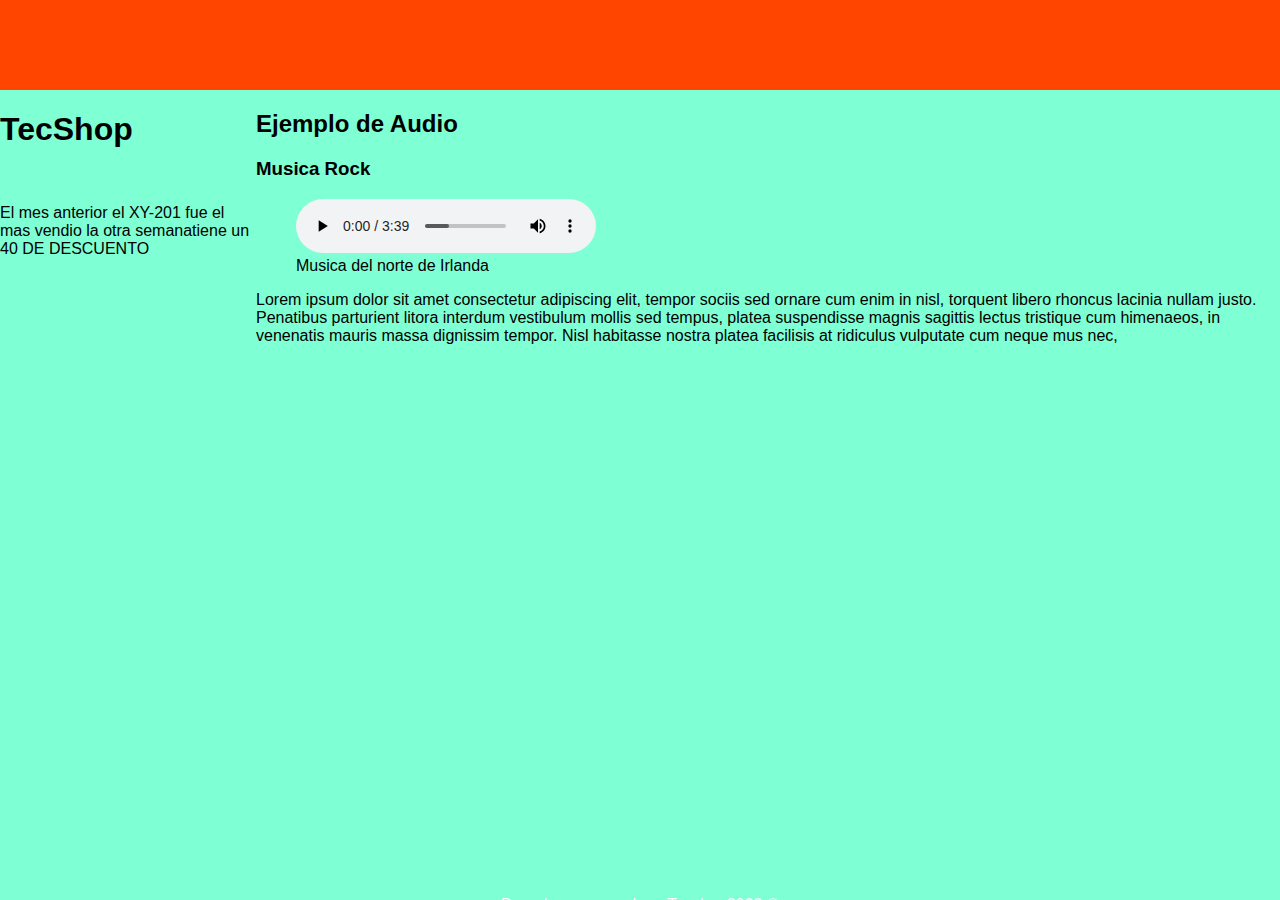
<file: src/main/resources/static/audio.html>
<!DOCTYPE html>
<!--
Click nbfs://nbhost/SystemFileSystem/Templates/Licenses/license-default.txt to change this license
Click nbfs://nbhost/SystemFileSystem/Templates/Other/html.html to edit this template
-->
<html>
    <head>
        <title>TechShop</title>
        <meta charset="UTF-8">
        <link href="css/Estilos.css" rel="stylesheet" type="text/css"/>
    </head>
    <body>
       <header>
            <a href="index.html"><h1>TecShop</h1></a>
        
        <a href="ejemplo8.html">&triangleleft;</a>
        <a href="ejemplo2.html">&triangleright;</a>
        <a href="audio.html">Audios</a>
        <a href="video.html">Videos</a>
        <a href="iframe.html">iFrame</a>
        <a href="formulario.html">Formulario</a>
        
        
        </<nav> 
         </header>
         <aside>
             
             <h1 id="titulo"> TecShop </h1>
        <br/>
        <P>El mes anterior  el XY-201 fue el mas vendio la otra semanatiene un 40 DE DESCUENTO 
         </aside>    
        <section>
            <h2>Ejemplo de Audio</h2>
            <article class="producto">
                
               <h3>Musica Rock</h3>
               <figure>
                   <audio controls>
                       <source src="audios/musica.mp3" type="audio/mpeg">
                       Your browser does not support the <code>audio</code> tag.
                   </audio>
                   <figcaption>Musica del norte de Irlanda</figcaption>
               
               </figure>
            
            
            <p>Lorem ipsum dolor sit amet consectetur adipiscing elit, tempor sociis sed ornare cum enim in nisl, torquent libero rhoncus lacinia nullam justo. 
        Penatibus parturient litora interdum vestibulum mollis sed tempus, platea suspendisse magnis sagittis lectus tristique cum himenaeos, 
        in venenatis mauris massa dignissim tempor. Nisl habitasse nostra platea facilisis at ridiculus vulputate cum neque mus nec,</p> 
            </article>
            
          
        </section>
        <footer> 
            <p>Derechos reservados - Tecshop2023 &COPY;
        </footer>
    </body>
</html>
</file>
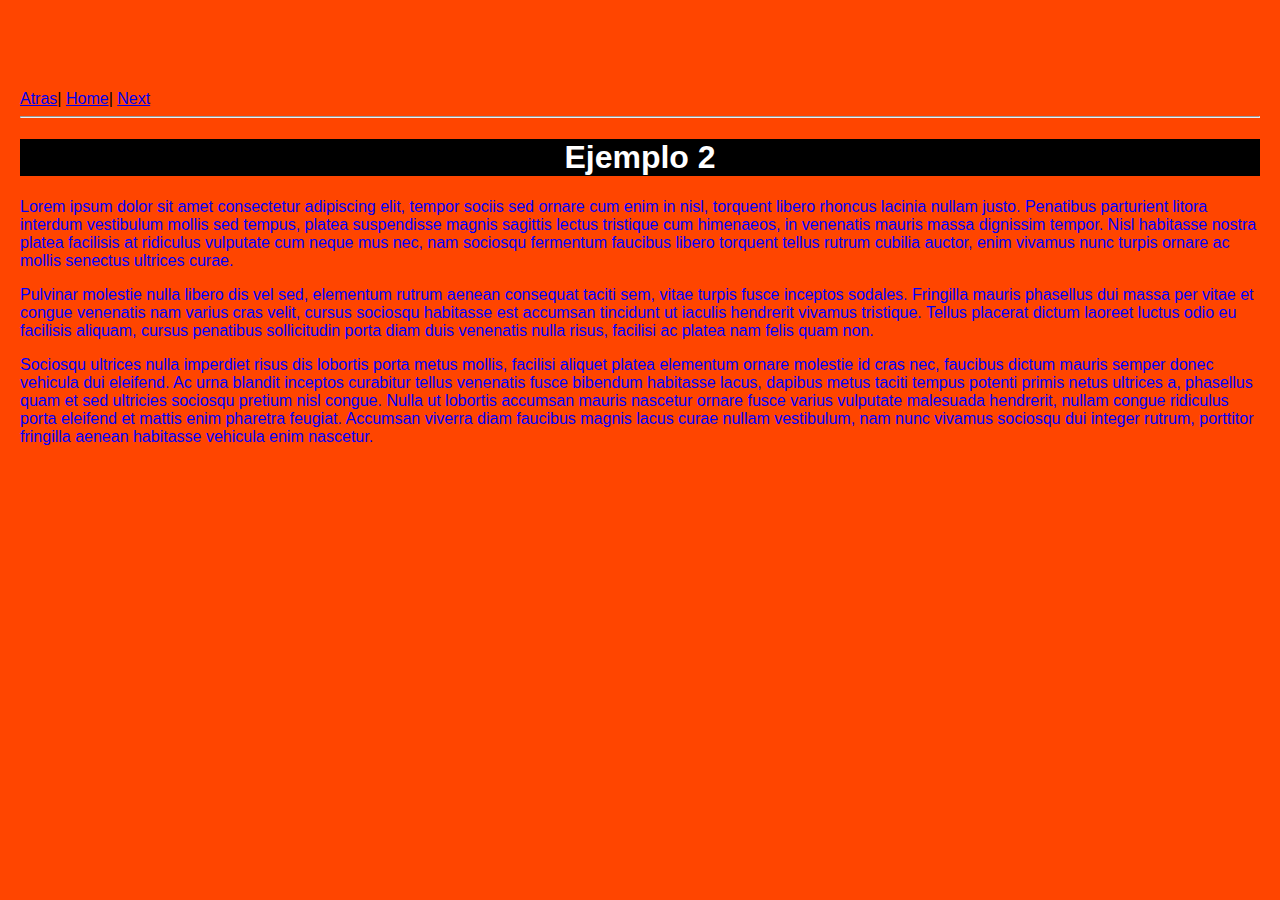
<file: src/main/resources/static/ejemplo2.html>
<!DOCTYPE html>

<html>
    <head>
        <title>TechShop</title>
        <meta charset="UTF-8">
        <link href="css/Estilos.css" rel="stylesheet" type="text/css"/>
        <meta name="viewport" content="width=device-width, initial-scale=1.0">
    </head>
    <body>
         <a href="index.html">Atras</a>|
        <a href="index.html">Home</a>|
        <a href="ejemplo3.html">Next</a><hr>
        <div>
            <h1 style="text-align: center; background-color: black; color: white">
                Ejemplo 2</h1>
        </div>
        <div style="color: blue">
            <p>Lorem ipsum dolor sit amet consectetur adipiscing elit, tempor sociis sed ornare cum enim in nisl, torquent libero rhoncus lacinia nullam justo. 
            Penatibus parturient litora interdum vestibulum mollis sed tempus, platea suspendisse magnis sagittis lectus tristique cum himenaeos, 
            in venenatis mauris massa dignissim tempor. Nisl habitasse nostra platea facilisis at ridiculus vulputate cum neque mus nec, 
            nam sociosqu fermentum faucibus libero torquent tellus rutrum cubilia auctor, enim vivamus nunc turpis ornare ac mollis senectus ultrices curae.</p>
       
            <p>Pulvinar molestie nulla libero dis vel sed, elementum rutrum aenean consequat taciti sem, vitae turpis fusce inceptos sodales. Fringilla mauris phasellus 
            dui massa per vitae et congue venenatis nam varius cras velit, cursus sociosqu habitasse est accumsan tincidunt ut iaculis hendrerit vivamus tristique.
            Tellus placerat dictum laoreet luctus odio eu facilisis aliquam, cursus penatibus sollicitudin porta diam duis venenatis nulla risus,
            facilisi ac platea nam felis quam non.</p>
        
            <p>Sociosqu ultrices nulla imperdiet risus dis lobortis porta metus mollis, facilisi aliquet platea elementum ornare molestie id cras nec, faucibus dictum 
            mauris semper donec vehicula dui eleifend. Ac urna blandit inceptos curabitur tellus venenatis fusce bibendum habitasse lacus, dapibus metus taciti 
            tempus potenti primis netus ultrices a, phasellus quam et sed ultricies sociosqu pretium nisl congue.
            Nulla ut lobortis accumsan mauris nascetur ornare fusce varius vulputate malesuada hendrerit, nullam congue ridiculus porta eleifend et 
            mattis enim pharetra feugiat. Accumsan viverra diam faucibus magnis lacus curae nullam vestibulum, nam nunc vivamus sociosqu dui integer rutrum,
            porttitor fringilla aenean habitasse vehicula enim nascetur.</p>
        </div>
    </body>
</html>
</file>
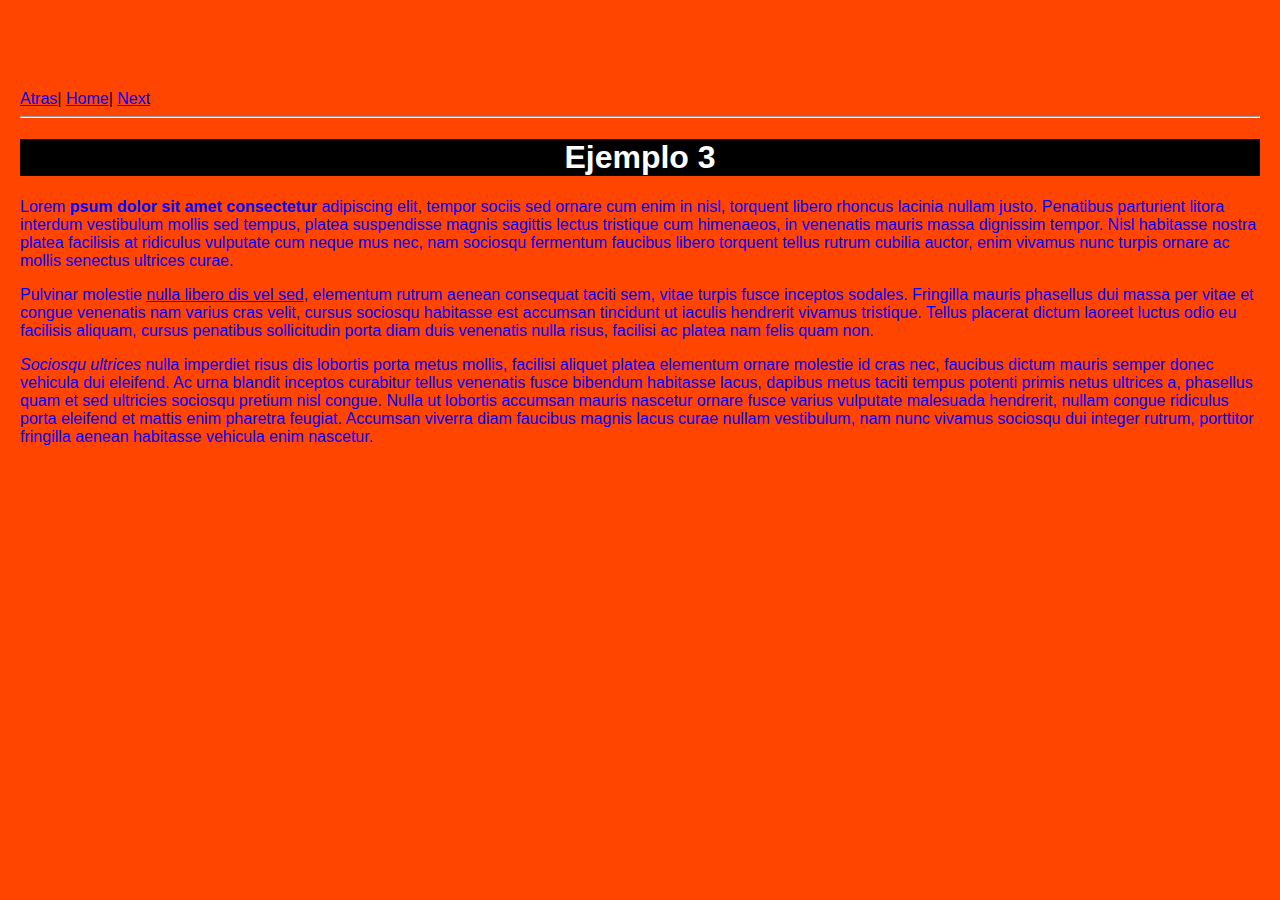
<file: src/main/resources/static/ejemplo3.html>
<!DOCTYPE html>

<html>
    <head>
        <title>TechShop</title>
        <meta charset="UTF-8">
        <link href="css/Estilos.css" rel="stylesheet" type="text/css"/>
        <meta name="viewport" content="width=device-width, initial-scale=1.0">
    </head>
    <body>
         <a href="ejemplo2.html">Atras</a>|
        <a href="index.html">Home</a>|
        <a href="ejemplo4.html">Next</a><hr>
        <div>
            <h1 style="text-align: center; background-color: black; color: white">
                Ejemplo 3</h1>
        </div>
        <div style="color: blue">
            <p>Lorem  <strong>psum dolor sit amet consectetur</strong> adipiscing elit, tempor sociis sed ornare cum enim in nisl, torquent libero rhoncus lacinia nullam justo. 
            Penatibus parturient litora interdum vestibulum mollis sed tempus, platea suspendisse magnis sagittis lectus tristique cum himenaeos, 
            in venenatis mauris massa dignissim tempor. Nisl habitasse nostra platea facilisis at ridiculus vulputate cum neque mus nec, 
            nam sociosqu fermentum faucibus libero torquent tellus rutrum cubilia auctor, enim vivamus nunc turpis ornare ac mollis senectus ultrices curae.</p>
       
            <p>Pulvinar molestie <u>nulla libero dis vel sed</u>, elementum rutrum aenean consequat taciti sem, vitae turpis fusce inceptos sodales. Fringilla mauris phasellus 
            dui massa per vitae et congue venenatis nam varius cras velit, cursus sociosqu habitasse est accumsan tincidunt ut iaculis hendrerit vivamus tristique.
            Tellus placerat dictum laoreet luctus odio eu facilisis aliquam, cursus penatibus sollicitudin porta diam duis venenatis nulla risus,
            facilisi ac platea nam felis quam non.</p>
        
            <p><i>Sociosqu ultrices </i>nulla imperdiet risus dis lobortis porta metus mollis, facilisi aliquet platea elementum ornare molestie id cras nec, faucibus dictum 
            mauris semper donec vehicula dui eleifend. Ac urna blandit inceptos curabitur tellus venenatis fusce bibendum habitasse lacus, dapibus metus taciti 
            tempus potenti primis netus ultrices a, phasellus quam et sed ultricies sociosqu pretium nisl congue.
            Nulla ut lobortis accumsan mauris nascetur ornare fusce varius vulputate malesuada hendrerit, nullam congue ridiculus porta eleifend et 
            mattis enim pharetra feugiat. Accumsan viverra diam faucibus magnis lacus curae nullam vestibulum, nam nunc vivamus sociosqu dui integer rutrum,
            porttitor fringilla aenean habitasse vehicula enim nascetur.</p>
        </div>
    </body>
</html>
</file>
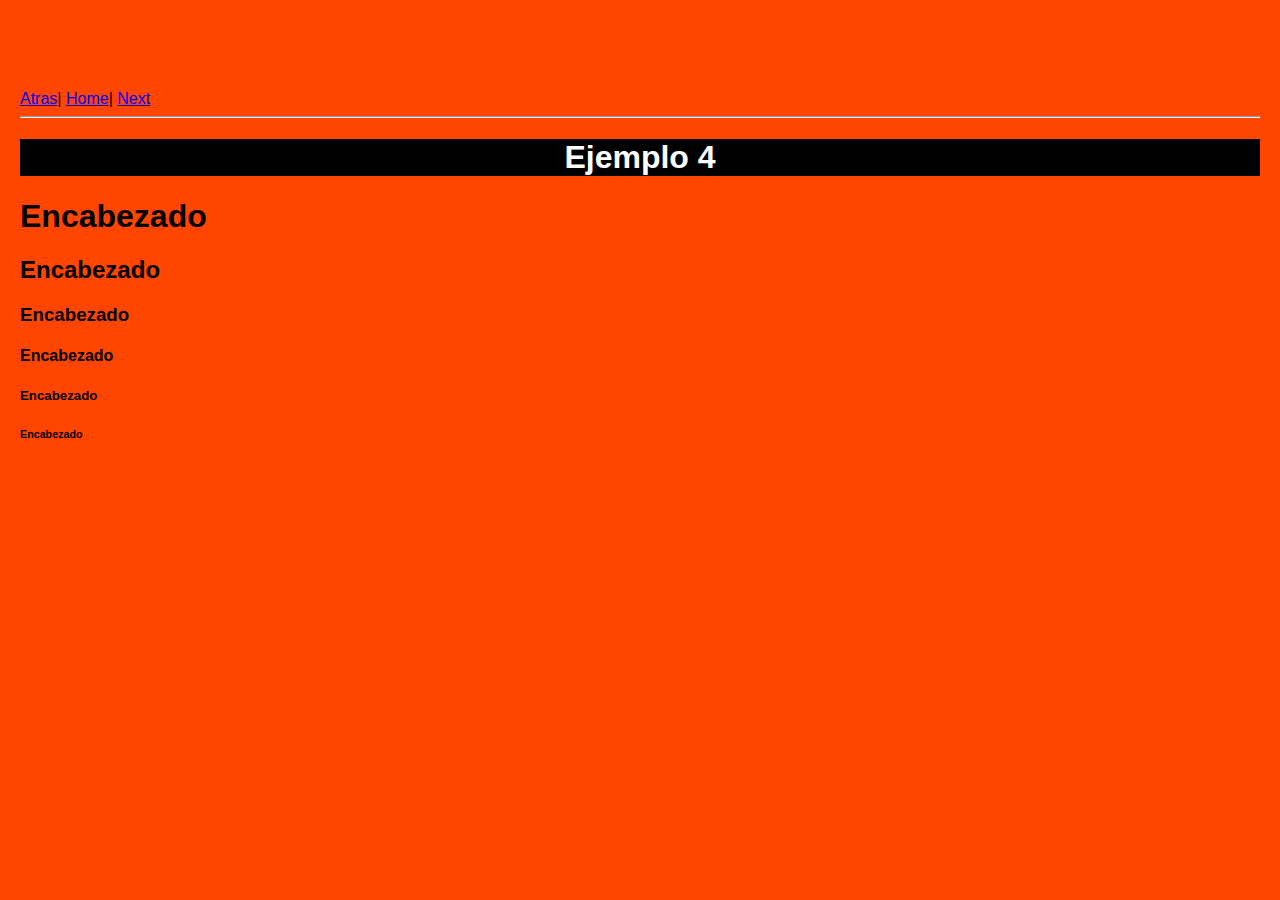
<file: src/main/resources/static/ejemplo4.html>
<!DOCTYPE html>

<html>
    <head>
        <title>TechShop</title>
        <meta charset="UTF-8">
        <link href="css/Estilos.css" rel="stylesheet" type="text/css"/>
        <meta name="viewport" content="width=device-width, initial-scale=1.0">
    </head>
    <body>
         <a href="ejemplo3.html">Atras</a>|
        <a href="index.html">Home</a>|
        <a href="ejemplo5.html">Next</a><hr>
        <div>
            <h1 style="text-align: center; background-color: black; color: white">
                Ejemplo 4</h1>
        </div>
        <h1>Encabezado</h1>
        <h2>Encabezado</h2>
        <h3>Encabezado</h3>
        <h4>Encabezado</h4>
        <h5>Encabezado</h5>
        <h6>Encabezado</h6>
    </body>
</html>
</file>
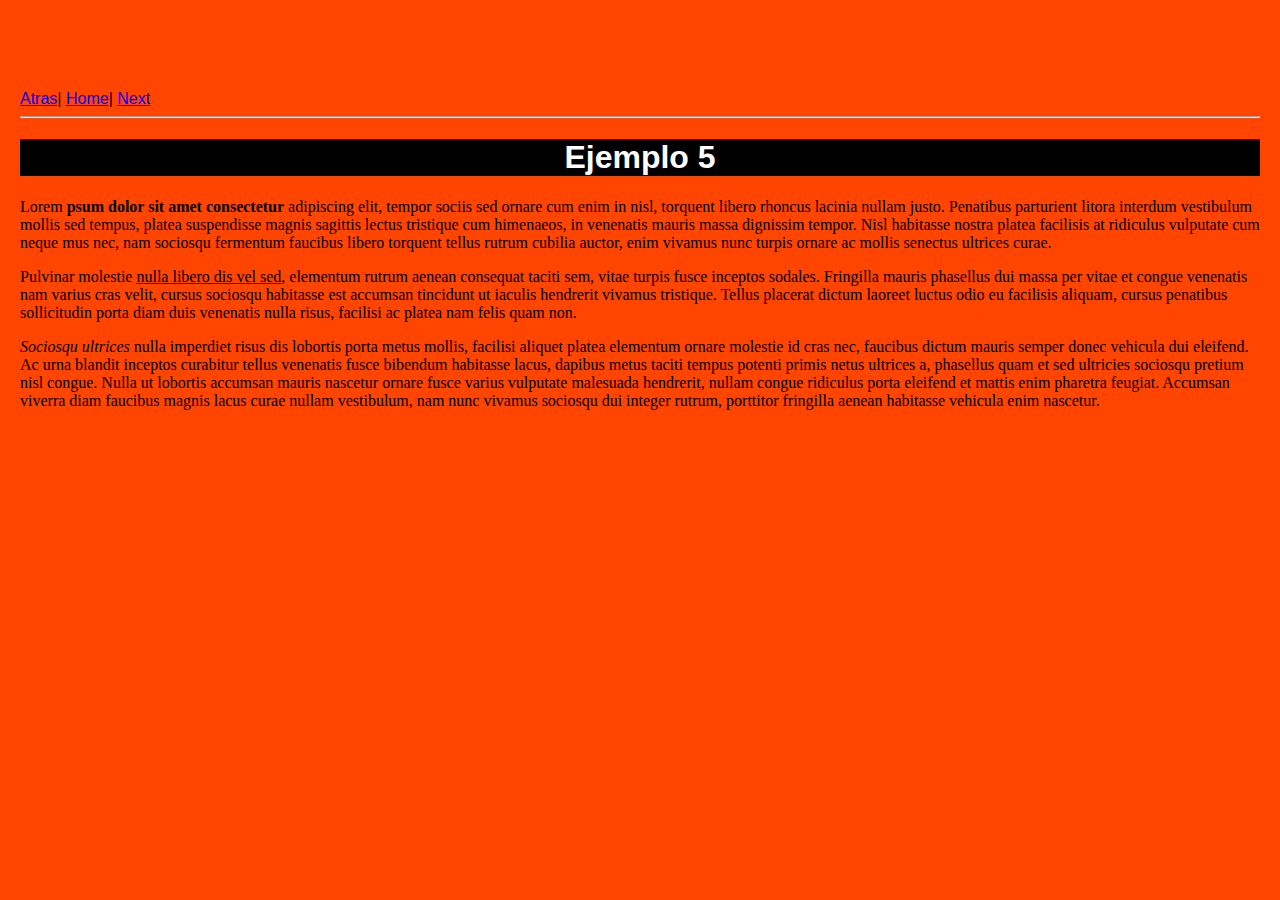
<file: src/main/resources/static/ejemplo5.html>
<!DOCTYPE html>

<html>
    <head>
        <title>TechShop</title>
        <meta charset="UTF-8">
        <link href="css/Estilos.css" rel="stylesheet" type="text/css"/>
        <meta name="viewport" content="width=device-width, initial-scale=1.0">
    </head>
   <body>
        <a href="ejemplo4.html">Atras</a>|
        <a href="index.html">Home</a>|
        <a href="ejemplo6.html">Next</a><hr>
        <div>
            <h1 style="text-align: center; background-color: black; color: white">
                Ejemplo 5</h1>
        </div>
        <div style="font-family: Comic Sans Ms; font-size: 16px">
            <p>Lorem  <strong>psum dolor sit amet consectetur</strong> adipiscing elit, tempor sociis sed ornare cum enim in nisl, torquent libero rhoncus lacinia nullam justo. 
            Penatibus parturient litora interdum vestibulum mollis sed tempus, platea suspendisse magnis sagittis lectus tristique cum himenaeos, 
            in venenatis mauris massa dignissim tempor. Nisl habitasse nostra platea facilisis at ridiculus vulputate cum neque mus nec, 
            nam sociosqu fermentum faucibus libero torquent tellus rutrum cubilia auctor, enim vivamus nunc turpis ornare ac mollis senectus ultrices curae.</p>
       
            <p>Pulvinar molestie <u>nulla libero dis vel sed</u>, elementum rutrum aenean consequat taciti sem, vitae turpis fusce inceptos sodales. Fringilla mauris phasellus 
            dui massa per vitae et congue venenatis nam varius cras velit, cursus sociosqu habitasse est accumsan tincidunt ut iaculis hendrerit vivamus tristique.
            Tellus placerat dictum laoreet luctus odio eu facilisis aliquam, cursus penatibus sollicitudin porta diam duis venenatis nulla risus,
            facilisi ac platea nam felis quam non.</p>
        
            <p><i>Sociosqu ultrices </i>nulla imperdiet risus dis lobortis porta metus mollis, facilisi aliquet platea elementum ornare molestie id cras nec, faucibus dictum 
            mauris semper donec vehicula dui eleifend. Ac urna blandit inceptos curabitur tellus venenatis fusce bibendum habitasse lacus, dapibus metus taciti 
            tempus potenti primis netus ultrices a, phasellus quam et sed ultricies sociosqu pretium nisl congue.
            Nulla ut lobortis accumsan mauris nascetur ornare fusce varius vulputate malesuada hendrerit, nullam congue ridiculus porta eleifend et 
            mattis enim pharetra feugiat. Accumsan viverra diam faucibus magnis lacus curae nullam vestibulum, nam nunc vivamus sociosqu dui integer rutrum,
            porttitor fringilla aenean habitasse vehicula enim nascetur.</p>
        </div>
    </body>
</html>
</file>
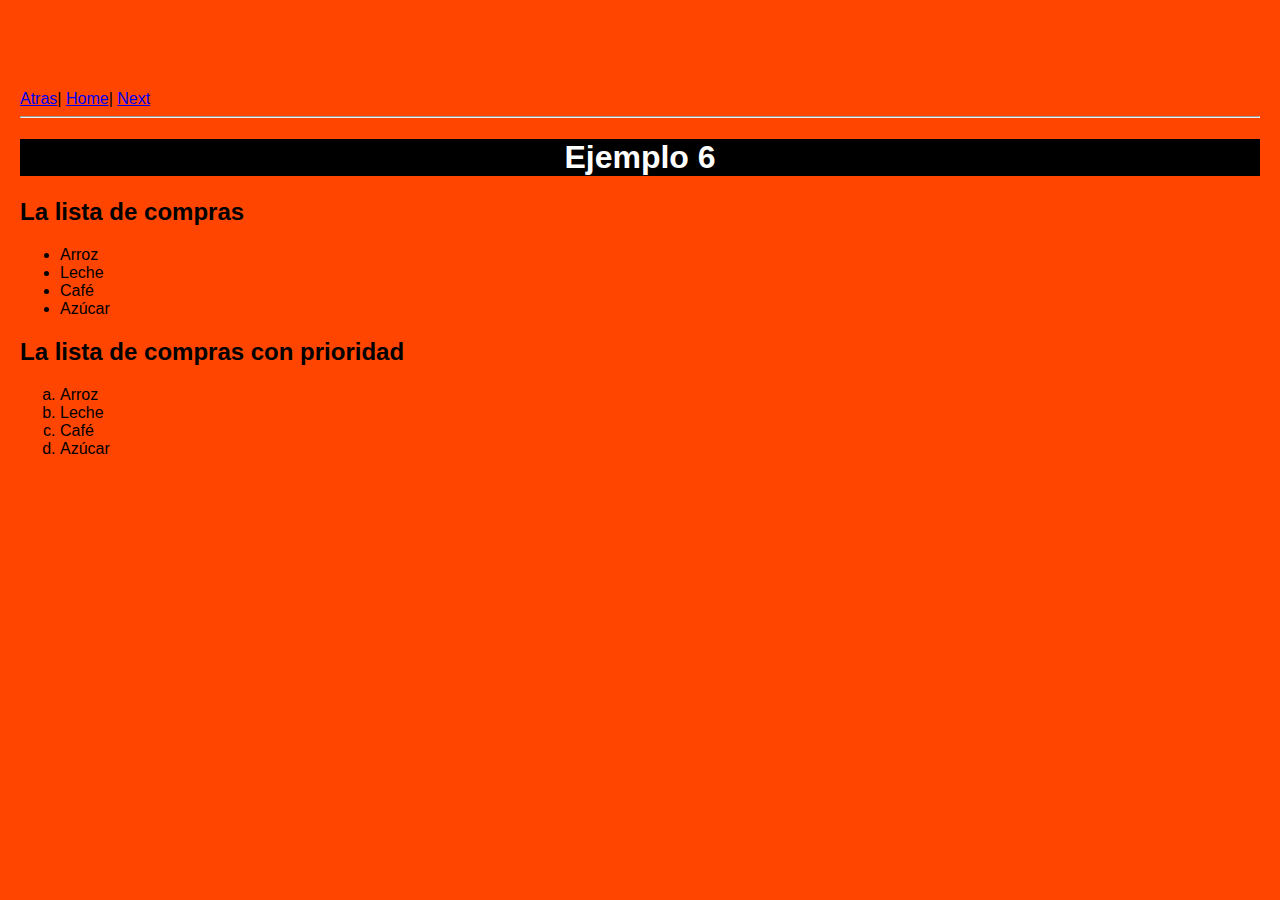
<file: src/main/resources/static/ejemplo6.html>
<!DOCTYPE html>

<html>
    <head>
        <title>TechShop</title>
        <meta charset="UTF-8">
        <link href="css/Estilos.css" rel="stylesheet" type="text/css"/>
        <meta name="viewport" content="width=device-width, initial-scale=1.0">
    </head>
    <body>
         <a href="ejemplo5.html">Atras</a>|
        <a href="index.html">Home</a>|
        <a href="ejemplo7.html">Next</a><hr>
        <div>
            <h1 style="text-align: center; background-color: black; color: white">
                Ejemplo 6</h1>
        </div>
        <h2>La lista de compras</h2>
        <ul>
            <li>Arroz</li>
            <li>Leche</li>
            <li>Café</li>
            <li>Azúcar</li>
            
        </ul>
        
        <h2>La lista de compras con prioridad </h2>
        <ol type="a">
            <li>Arroz</li>
            <li>Leche</li>
            <li>Café</li>
            <li>Azúcar</li>
            
        </ol>
       
    </body>
</html>
</file>
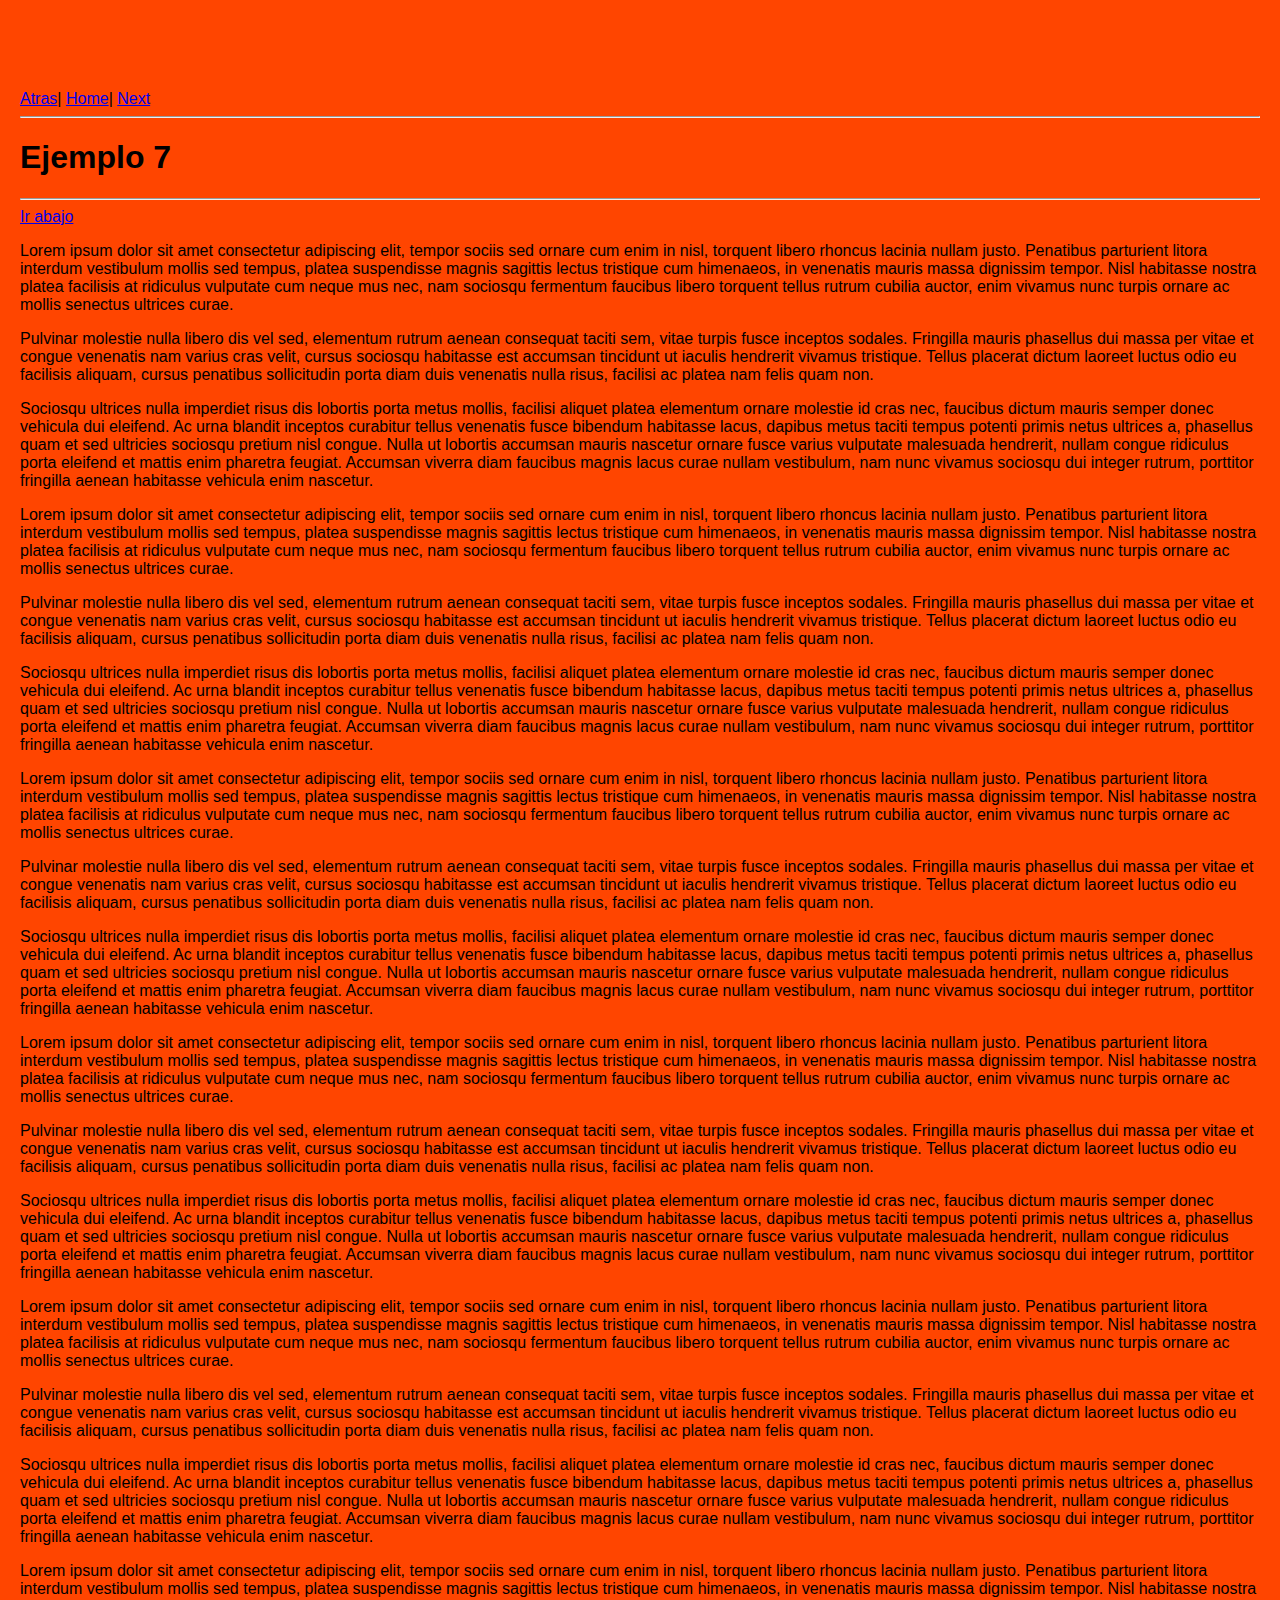
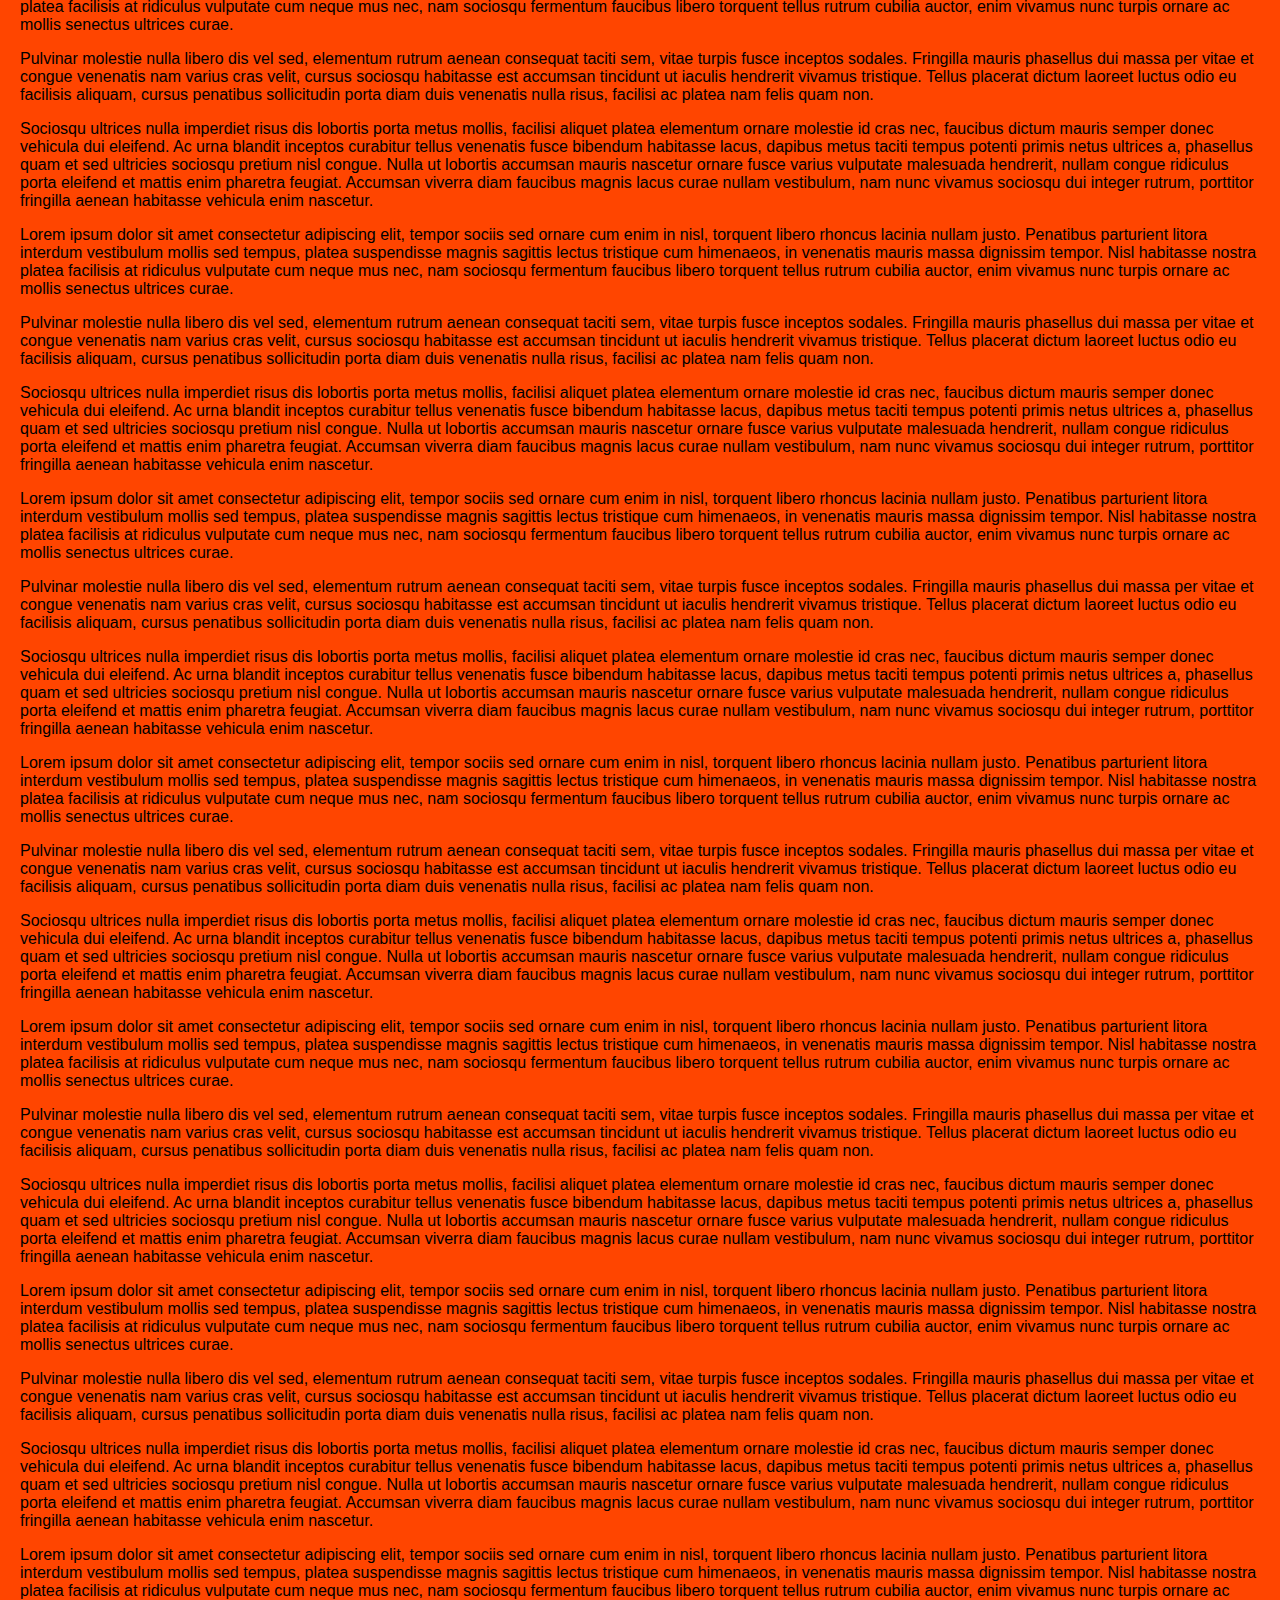
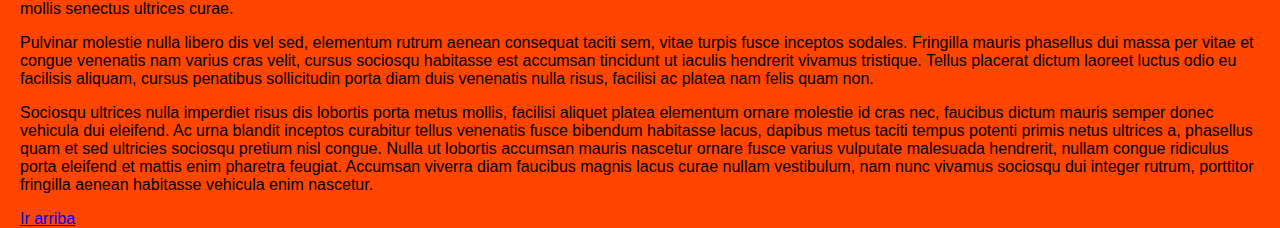
<file: src/main/resources/static/ejemplo7.html>
<!DOCTYPE html>

<html>
    <head>
        <title>TechShop</title>
        <meta charset="UTF-8">
        <link href="css/Estilos.css" rel="stylesheet" type="text/css"/>
    </head>
    <body>
         <a href="ejemplo6.html">Atras</a>|
        <a href="index.html">Home</a>|
        <a href="ejemplo8.html">Next</a><hr>
        <a name="inicio"></a>
        <h1> Ejemplo 7</h1>
        
        <hr>
        <a href="#final"> Ir abajo</a>
        
        <p>Lorem ipsum dolor sit amet consectetur adipiscing elit, tempor sociis sed ornare cum enim in nisl, torquent libero rhoncus lacinia nullam justo. 
        Penatibus parturient litora interdum vestibulum mollis sed tempus, platea suspendisse magnis sagittis lectus tristique cum himenaeos, 
        in venenatis mauris massa dignissim tempor. Nisl habitasse nostra platea facilisis at ridiculus vulputate cum neque mus nec, 
        nam sociosqu fermentum faucibus libero torquent tellus rutrum cubilia auctor, enim vivamus nunc turpis ornare ac mollis senectus ultrices curae.</p>
        
        <p>Pulvinar molestie nulla libero dis vel sed, elementum rutrum aenean consequat taciti sem, vitae turpis fusce inceptos sodales. Fringilla mauris phasellus 
        dui massa per vitae et congue venenatis nam varius cras velit, cursus sociosqu habitasse est accumsan tincidunt ut iaculis hendrerit vivamus tristique.
        Tellus placerat dictum laoreet luctus odio eu facilisis aliquam, cursus penatibus sollicitudin porta diam duis venenatis nulla risus,
        facilisi ac platea nam felis quam non.</p>
        
        <p>Sociosqu ultrices nulla imperdiet risus dis lobortis porta metus mollis, facilisi aliquet platea elementum ornare molestie id cras nec, faucibus dictum 
        mauris semper donec vehicula dui eleifend. Ac urna blandit inceptos curabitur tellus venenatis fusce bibendum habitasse lacus, dapibus metus taciti 
        tempus potenti primis netus ultrices a, phasellus quam et sed ultricies sociosqu pretium nisl congue.
        Nulla ut lobortis accumsan mauris nascetur ornare fusce varius vulputate malesuada hendrerit, nullam congue ridiculus porta eleifend et 
        mattis enim pharetra feugiat. Accumsan viverra diam faucibus magnis lacus curae nullam vestibulum, nam nunc vivamus sociosqu dui integer rutrum,
        porttitor fringilla aenean habitasse vehicula enim nascetur.</p>
        <p>Lorem ipsum dolor sit amet consectetur adipiscing elit, tempor sociis sed ornare cum enim in nisl, torquent libero rhoncus lacinia nullam justo. 
        Penatibus parturient litora interdum vestibulum mollis sed tempus, platea suspendisse magnis sagittis lectus tristique cum himenaeos, 
        in venenatis mauris massa dignissim tempor. Nisl habitasse nostra platea facilisis at ridiculus vulputate cum neque mus nec, 
        nam sociosqu fermentum faucibus libero torquent tellus rutrum cubilia auctor, enim vivamus nunc turpis ornare ac mollis senectus ultrices curae.</p>
        
        <p>Pulvinar molestie nulla libero dis vel sed, elementum rutrum aenean consequat taciti sem, vitae turpis fusce inceptos sodales. Fringilla mauris phasellus 
        dui massa per vitae et congue venenatis nam varius cras velit, cursus sociosqu habitasse est accumsan tincidunt ut iaculis hendrerit vivamus tristique.
        Tellus placerat dictum laoreet luctus odio eu facilisis aliquam, cursus penatibus sollicitudin porta diam duis venenatis nulla risus,
        facilisi ac platea nam felis quam non.</p>
        
        <p>Sociosqu ultrices nulla imperdiet risus dis lobortis porta metus mollis, facilisi aliquet platea elementum ornare molestie id cras nec, faucibus dictum 
        mauris semper donec vehicula dui eleifend. Ac urna blandit inceptos curabitur tellus venenatis fusce bibendum habitasse lacus, dapibus metus taciti 
        tempus potenti primis netus ultrices a, phasellus quam et sed ultricies sociosqu pretium nisl congue.
        Nulla ut lobortis accumsan mauris nascetur ornare fusce varius vulputate malesuada hendrerit, nullam congue ridiculus porta eleifend et 
        mattis enim pharetra feugiat. Accumsan viverra diam faucibus magnis lacus curae nullam vestibulum, nam nunc vivamus sociosqu dui integer rutrum,
        porttitor fringilla aenean habitasse vehicula enim nascetur.</p><p>Lorem ipsum dolor sit amet consectetur adipiscing elit, tempor sociis sed ornare cum enim in nisl, torquent libero rhoncus lacinia nullam justo. 
        Penatibus parturient litora interdum vestibulum mollis sed tempus, platea suspendisse magnis sagittis lectus tristique cum himenaeos, 
        in venenatis mauris massa dignissim tempor. Nisl habitasse nostra platea facilisis at ridiculus vulputate cum neque mus nec, 
        nam sociosqu fermentum faucibus libero torquent tellus rutrum cubilia auctor, enim vivamus nunc turpis ornare ac mollis senectus ultrices curae.</p>
        
        <p>Pulvinar molestie nulla libero dis vel sed, elementum rutrum aenean consequat taciti sem, vitae turpis fusce inceptos sodales. Fringilla mauris phasellus 
        dui massa per vitae et congue venenatis nam varius cras velit, cursus sociosqu habitasse est accumsan tincidunt ut iaculis hendrerit vivamus tristique.
        Tellus placerat dictum laoreet luctus odio eu facilisis aliquam, cursus penatibus sollicitudin porta diam duis venenatis nulla risus,
        facilisi ac platea nam felis quam non.</p>
        
        <p>Sociosqu ultrices nulla imperdiet risus dis lobortis porta metus mollis, facilisi aliquet platea elementum ornare molestie id cras nec, faucibus dictum 
        mauris semper donec vehicula dui eleifend. Ac urna blandit inceptos curabitur tellus venenatis fusce bibendum habitasse lacus, dapibus metus taciti 
        tempus potenti primis netus ultrices a, phasellus quam et sed ultricies sociosqu pretium nisl congue.
        Nulla ut lobortis accumsan mauris nascetur ornare fusce varius vulputate malesuada hendrerit, nullam congue ridiculus porta eleifend et 
        mattis enim pharetra feugiat. Accumsan viverra diam faucibus magnis lacus curae nullam vestibulum, nam nunc vivamus sociosqu dui integer rutrum,
        porttitor fringilla aenean habitasse vehicula enim nascetur.</p><p>Lorem ipsum dolor sit amet consectetur adipiscing elit, tempor sociis sed ornare cum enim in nisl, torquent libero rhoncus lacinia nullam justo. 
        Penatibus parturient litora interdum vestibulum mollis sed tempus, platea suspendisse magnis sagittis lectus tristique cum himenaeos, 
        in venenatis mauris massa dignissim tempor. Nisl habitasse nostra platea facilisis at ridiculus vulputate cum neque mus nec, 
        nam sociosqu fermentum faucibus libero torquent tellus rutrum cubilia auctor, enim vivamus nunc turpis ornare ac mollis senectus ultrices curae.</p>
        
        <p>Pulvinar molestie nulla libero dis vel sed, elementum rutrum aenean consequat taciti sem, vitae turpis fusce inceptos sodales. Fringilla mauris phasellus 
        dui massa per vitae et congue venenatis nam varius cras velit, cursus sociosqu habitasse est accumsan tincidunt ut iaculis hendrerit vivamus tristique.
        Tellus placerat dictum laoreet luctus odio eu facilisis aliquam, cursus penatibus sollicitudin porta diam duis venenatis nulla risus,
        facilisi ac platea nam felis quam non.</p>
        
        <p>Sociosqu ultrices nulla imperdiet risus dis lobortis porta metus mollis, facilisi aliquet platea elementum ornare molestie id cras nec, faucibus dictum 
        mauris semper donec vehicula dui eleifend. Ac urna blandit inceptos curabitur tellus venenatis fusce bibendum habitasse lacus, dapibus metus taciti 
        tempus potenti primis netus ultrices a, phasellus quam et sed ultricies sociosqu pretium nisl congue.
        Nulla ut lobortis accumsan mauris nascetur ornare fusce varius vulputate malesuada hendrerit, nullam congue ridiculus porta eleifend et 
        mattis enim pharetra feugiat. Accumsan viverra diam faucibus magnis lacus curae nullam vestibulum, nam nunc vivamus sociosqu dui integer rutrum,
        porttitor fringilla aenean habitasse vehicula enim nascetur.</p><p>Lorem ipsum dolor sit amet consectetur adipiscing elit, tempor sociis sed ornare cum enim in nisl, torquent libero rhoncus lacinia nullam justo. 
        Penatibus parturient litora interdum vestibulum mollis sed tempus, platea suspendisse magnis sagittis lectus tristique cum himenaeos, 
        in venenatis mauris massa dignissim tempor. Nisl habitasse nostra platea facilisis at ridiculus vulputate cum neque mus nec, 
        nam sociosqu fermentum faucibus libero torquent tellus rutrum cubilia auctor, enim vivamus nunc turpis ornare ac mollis senectus ultrices curae.</p>
        
        <p>Pulvinar molestie nulla libero dis vel sed, elementum rutrum aenean consequat taciti sem, vitae turpis fusce inceptos sodales. Fringilla mauris phasellus 
        dui massa per vitae et congue venenatis nam varius cras velit, cursus sociosqu habitasse est accumsan tincidunt ut iaculis hendrerit vivamus tristique.
        Tellus placerat dictum laoreet luctus odio eu facilisis aliquam, cursus penatibus sollicitudin porta diam duis venenatis nulla risus,
        facilisi ac platea nam felis quam non.</p>
        
        <p>Sociosqu ultrices nulla imperdiet risus dis lobortis porta metus mollis, facilisi aliquet platea elementum ornare molestie id cras nec, faucibus dictum 
        mauris semper donec vehicula dui eleifend. Ac urna blandit inceptos curabitur tellus venenatis fusce bibendum habitasse lacus, dapibus metus taciti 
        tempus potenti primis netus ultrices a, phasellus quam et sed ultricies sociosqu pretium nisl congue.
        Nulla ut lobortis accumsan mauris nascetur ornare fusce varius vulputate malesuada hendrerit, nullam congue ridiculus porta eleifend et 
        mattis enim pharetra feugiat. Accumsan viverra diam faucibus magnis lacus curae nullam vestibulum, nam nunc vivamus sociosqu dui integer rutrum,
        porttitor fringilla aenean habitasse vehicula enim nascetur.</p><p>Lorem ipsum dolor sit amet consectetur adipiscing elit, tempor sociis sed ornare cum enim in nisl, torquent libero rhoncus lacinia nullam justo. 
        Penatibus parturient litora interdum vestibulum mollis sed tempus, platea suspendisse magnis sagittis lectus tristique cum himenaeos, 
        in venenatis mauris massa dignissim tempor. Nisl habitasse nostra platea facilisis at ridiculus vulputate cum neque mus nec, 
        nam sociosqu fermentum faucibus libero torquent tellus rutrum cubilia auctor, enim vivamus nunc turpis ornare ac mollis senectus ultrices curae.</p>
        
        <p>Pulvinar molestie nulla libero dis vel sed, elementum rutrum aenean consequat taciti sem, vitae turpis fusce inceptos sodales. Fringilla mauris phasellus 
        dui massa per vitae et congue venenatis nam varius cras velit, cursus sociosqu habitasse est accumsan tincidunt ut iaculis hendrerit vivamus tristique.
        Tellus placerat dictum laoreet luctus odio eu facilisis aliquam, cursus penatibus sollicitudin porta diam duis venenatis nulla risus,
        facilisi ac platea nam felis quam non.</p>
        
        <p>Sociosqu ultrices nulla imperdiet risus dis lobortis porta metus mollis, facilisi aliquet platea elementum ornare molestie id cras nec, faucibus dictum 
        mauris semper donec vehicula dui eleifend. Ac urna blandit inceptos curabitur tellus venenatis fusce bibendum habitasse lacus, dapibus metus taciti 
        tempus potenti primis netus ultrices a, phasellus quam et sed ultricies sociosqu pretium nisl congue.
        Nulla ut lobortis accumsan mauris nascetur ornare fusce varius vulputate malesuada hendrerit, nullam congue ridiculus porta eleifend et 
        mattis enim pharetra feugiat. Accumsan viverra diam faucibus magnis lacus curae nullam vestibulum, nam nunc vivamus sociosqu dui integer rutrum,
        porttitor fringilla aenean habitasse vehicula enim nascetur.</p><p>Lorem ipsum dolor sit amet consectetur adipiscing elit, tempor sociis sed ornare cum enim in nisl, torquent libero rhoncus lacinia nullam justo. 
        Penatibus parturient litora interdum vestibulum mollis sed tempus, platea suspendisse magnis sagittis lectus tristique cum himenaeos, 
        in venenatis mauris massa dignissim tempor. Nisl habitasse nostra platea facilisis at ridiculus vulputate cum neque mus nec, 
        nam sociosqu fermentum faucibus libero torquent tellus rutrum cubilia auctor, enim vivamus nunc turpis ornare ac mollis senectus ultrices curae.</p>
        
        <p>Pulvinar molestie nulla libero dis vel sed, elementum rutrum aenean consequat taciti sem, vitae turpis fusce inceptos sodales. Fringilla mauris phasellus 
        dui massa per vitae et congue venenatis nam varius cras velit, cursus sociosqu habitasse est accumsan tincidunt ut iaculis hendrerit vivamus tristique.
        Tellus placerat dictum laoreet luctus odio eu facilisis aliquam, cursus penatibus sollicitudin porta diam duis venenatis nulla risus,
        facilisi ac platea nam felis quam non.</p>
        
        <p>Sociosqu ultrices nulla imperdiet risus dis lobortis porta metus mollis, facilisi aliquet platea elementum ornare molestie id cras nec, faucibus dictum 
        mauris semper donec vehicula dui eleifend. Ac urna blandit inceptos curabitur tellus venenatis fusce bibendum habitasse lacus, dapibus metus taciti 
        tempus potenti primis netus ultrices a, phasellus quam et sed ultricies sociosqu pretium nisl congue.
        Nulla ut lobortis accumsan mauris nascetur ornare fusce varius vulputate malesuada hendrerit, nullam congue ridiculus porta eleifend et 
        mattis enim pharetra feugiat. Accumsan viverra diam faucibus magnis lacus curae nullam vestibulum, nam nunc vivamus sociosqu dui integer rutrum,
        porttitor fringilla aenean habitasse vehicula enim nascetur.</p><p>Lorem ipsum dolor sit amet consectetur adipiscing elit, tempor sociis sed ornare cum enim in nisl, torquent libero rhoncus lacinia nullam justo. 
        Penatibus parturient litora interdum vestibulum mollis sed tempus, platea suspendisse magnis sagittis lectus tristique cum himenaeos, 
        in venenatis mauris massa dignissim tempor. Nisl habitasse nostra platea facilisis at ridiculus vulputate cum neque mus nec, 
        nam sociosqu fermentum faucibus libero torquent tellus rutrum cubilia auctor, enim vivamus nunc turpis ornare ac mollis senectus ultrices curae.</p>
        
        <p>Pulvinar molestie nulla libero dis vel sed, elementum rutrum aenean consequat taciti sem, vitae turpis fusce inceptos sodales. Fringilla mauris phasellus 
        dui massa per vitae et congue venenatis nam varius cras velit, cursus sociosqu habitasse est accumsan tincidunt ut iaculis hendrerit vivamus tristique.
        Tellus placerat dictum laoreet luctus odio eu facilisis aliquam, cursus penatibus sollicitudin porta diam duis venenatis nulla risus,
        facilisi ac platea nam felis quam non.</p>
        
        <p>Sociosqu ultrices nulla imperdiet risus dis lobortis porta metus mollis, facilisi aliquet platea elementum ornare molestie id cras nec, faucibus dictum 
        mauris semper donec vehicula dui eleifend. Ac urna blandit inceptos curabitur tellus venenatis fusce bibendum habitasse lacus, dapibus metus taciti 
        tempus potenti primis netus ultrices a, phasellus quam et sed ultricies sociosqu pretium nisl congue.
        Nulla ut lobortis accumsan mauris nascetur ornare fusce varius vulputate malesuada hendrerit, nullam congue ridiculus porta eleifend et 
        mattis enim pharetra feugiat. Accumsan viverra diam faucibus magnis lacus curae nullam vestibulum, nam nunc vivamus sociosqu dui integer rutrum,
        porttitor fringilla aenean habitasse vehicula enim nascetur.</p><p>Lorem ipsum dolor sit amet consectetur adipiscing elit, tempor sociis sed ornare cum enim in nisl, torquent libero rhoncus lacinia nullam justo. 
        Penatibus parturient litora interdum vestibulum mollis sed tempus, platea suspendisse magnis sagittis lectus tristique cum himenaeos, 
        in venenatis mauris massa dignissim tempor. Nisl habitasse nostra platea facilisis at ridiculus vulputate cum neque mus nec, 
        nam sociosqu fermentum faucibus libero torquent tellus rutrum cubilia auctor, enim vivamus nunc turpis ornare ac mollis senectus ultrices curae.</p>
        
        <p>Pulvinar molestie nulla libero dis vel sed, elementum rutrum aenean consequat taciti sem, vitae turpis fusce inceptos sodales. Fringilla mauris phasellus 
        dui massa per vitae et congue venenatis nam varius cras velit, cursus sociosqu habitasse est accumsan tincidunt ut iaculis hendrerit vivamus tristique.
        Tellus placerat dictum laoreet luctus odio eu facilisis aliquam, cursus penatibus sollicitudin porta diam duis venenatis nulla risus,
        facilisi ac platea nam felis quam non.</p>
        
        <p>Sociosqu ultrices nulla imperdiet risus dis lobortis porta metus mollis, facilisi aliquet platea elementum ornare molestie id cras nec, faucibus dictum 
        mauris semper donec vehicula dui eleifend. Ac urna blandit inceptos curabitur tellus venenatis fusce bibendum habitasse lacus, dapibus metus taciti 
        tempus potenti primis netus ultrices a, phasellus quam et sed ultricies sociosqu pretium nisl congue.
        Nulla ut lobortis accumsan mauris nascetur ornare fusce varius vulputate malesuada hendrerit, nullam congue ridiculus porta eleifend et 
        mattis enim pharetra feugiat. Accumsan viverra diam faucibus magnis lacus curae nullam vestibulum, nam nunc vivamus sociosqu dui integer rutrum,
        porttitor fringilla aenean habitasse vehicula enim nascetur.</p><p>Lorem ipsum dolor sit amet consectetur adipiscing elit, tempor sociis sed ornare cum enim in nisl, torquent libero rhoncus lacinia nullam justo. 
        Penatibus parturient litora interdum vestibulum mollis sed tempus, platea suspendisse magnis sagittis lectus tristique cum himenaeos, 
        in venenatis mauris massa dignissim tempor. Nisl habitasse nostra platea facilisis at ridiculus vulputate cum neque mus nec, 
        nam sociosqu fermentum faucibus libero torquent tellus rutrum cubilia auctor, enim vivamus nunc turpis ornare ac mollis senectus ultrices curae.</p>
        
        <p>Pulvinar molestie nulla libero dis vel sed, elementum rutrum aenean consequat taciti sem, vitae turpis fusce inceptos sodales. Fringilla mauris phasellus 
        dui massa per vitae et congue venenatis nam varius cras velit, cursus sociosqu habitasse est accumsan tincidunt ut iaculis hendrerit vivamus tristique.
        Tellus placerat dictum laoreet luctus odio eu facilisis aliquam, cursus penatibus sollicitudin porta diam duis venenatis nulla risus,
        facilisi ac platea nam felis quam non.</p>
        
        <p>Sociosqu ultrices nulla imperdiet risus dis lobortis porta metus mollis, facilisi aliquet platea elementum ornare molestie id cras nec, faucibus dictum 
        mauris semper donec vehicula dui eleifend. Ac urna blandit inceptos curabitur tellus venenatis fusce bibendum habitasse lacus, dapibus metus taciti 
        tempus potenti primis netus ultrices a, phasellus quam et sed ultricies sociosqu pretium nisl congue.
        Nulla ut lobortis accumsan mauris nascetur ornare fusce varius vulputate malesuada hendrerit, nullam congue ridiculus porta eleifend et 
        mattis enim pharetra feugiat. Accumsan viverra diam faucibus magnis lacus curae nullam vestibulum, nam nunc vivamus sociosqu dui integer rutrum,
        porttitor fringilla aenean habitasse vehicula enim nascetur.</p><p>Lorem ipsum dolor sit amet consectetur adipiscing elit, tempor sociis sed ornare cum enim in nisl, torquent libero rhoncus lacinia nullam justo. 
        Penatibus parturient litora interdum vestibulum mollis sed tempus, platea suspendisse magnis sagittis lectus tristique cum himenaeos, 
        in venenatis mauris massa dignissim tempor. Nisl habitasse nostra platea facilisis at ridiculus vulputate cum neque mus nec, 
        nam sociosqu fermentum faucibus libero torquent tellus rutrum cubilia auctor, enim vivamus nunc turpis ornare ac mollis senectus ultrices curae.</p>
        
        <p>Pulvinar molestie nulla libero dis vel sed, elementum rutrum aenean consequat taciti sem, vitae turpis fusce inceptos sodales. Fringilla mauris phasellus 
        dui massa per vitae et congue venenatis nam varius cras velit, cursus sociosqu habitasse est accumsan tincidunt ut iaculis hendrerit vivamus tristique.
        Tellus placerat dictum laoreet luctus odio eu facilisis aliquam, cursus penatibus sollicitudin porta diam duis venenatis nulla risus,
        facilisi ac platea nam felis quam non.</p>
        
        <p>Sociosqu ultrices nulla imperdiet risus dis lobortis porta metus mollis, facilisi aliquet platea elementum ornare molestie id cras nec, faucibus dictum 
        mauris semper donec vehicula dui eleifend. Ac urna blandit inceptos curabitur tellus venenatis fusce bibendum habitasse lacus, dapibus metus taciti 
        tempus potenti primis netus ultrices a, phasellus quam et sed ultricies sociosqu pretium nisl congue.
        Nulla ut lobortis accumsan mauris nascetur ornare fusce varius vulputate malesuada hendrerit, nullam congue ridiculus porta eleifend et 
        mattis enim pharetra feugiat. Accumsan viverra diam faucibus magnis lacus curae nullam vestibulum, nam nunc vivamus sociosqu dui integer rutrum,
        porttitor fringilla aenean habitasse vehicula enim nascetur.</p><p>Lorem ipsum dolor sit amet consectetur adipiscing elit, tempor sociis sed ornare cum enim in nisl, torquent libero rhoncus lacinia nullam justo. 
        Penatibus parturient litora interdum vestibulum mollis sed tempus, platea suspendisse magnis sagittis lectus tristique cum himenaeos, 
        in venenatis mauris massa dignissim tempor. Nisl habitasse nostra platea facilisis at ridiculus vulputate cum neque mus nec, 
        nam sociosqu fermentum faucibus libero torquent tellus rutrum cubilia auctor, enim vivamus nunc turpis ornare ac mollis senectus ultrices curae.</p>
        
        <p>Pulvinar molestie nulla libero dis vel sed, elementum rutrum aenean consequat taciti sem, vitae turpis fusce inceptos sodales. Fringilla mauris phasellus 
        dui massa per vitae et congue venenatis nam varius cras velit, cursus sociosqu habitasse est accumsan tincidunt ut iaculis hendrerit vivamus tristique.
        Tellus placerat dictum laoreet luctus odio eu facilisis aliquam, cursus penatibus sollicitudin porta diam duis venenatis nulla risus,
        facilisi ac platea nam felis quam non.</p>
        
        <p>Sociosqu ultrices nulla imperdiet risus dis lobortis porta metus mollis, facilisi aliquet platea elementum ornare molestie id cras nec, faucibus dictum 
        mauris semper donec vehicula dui eleifend. Ac urna blandit inceptos curabitur tellus venenatis fusce bibendum habitasse lacus, dapibus metus taciti 
        tempus potenti primis netus ultrices a, phasellus quam et sed ultricies sociosqu pretium nisl congue.
        Nulla ut lobortis accumsan mauris nascetur ornare fusce varius vulputate malesuada hendrerit, nullam congue ridiculus porta eleifend et 
        mattis enim pharetra feugiat. Accumsan viverra diam faucibus magnis lacus curae nullam vestibulum, nam nunc vivamus sociosqu dui integer rutrum,
        porttitor fringilla aenean habitasse vehicula enim nascetur.</p>
        
        <a href="#inicio"> Ir arriba</a>
        <a name="final"></a>
    </body>
</html>
</file>
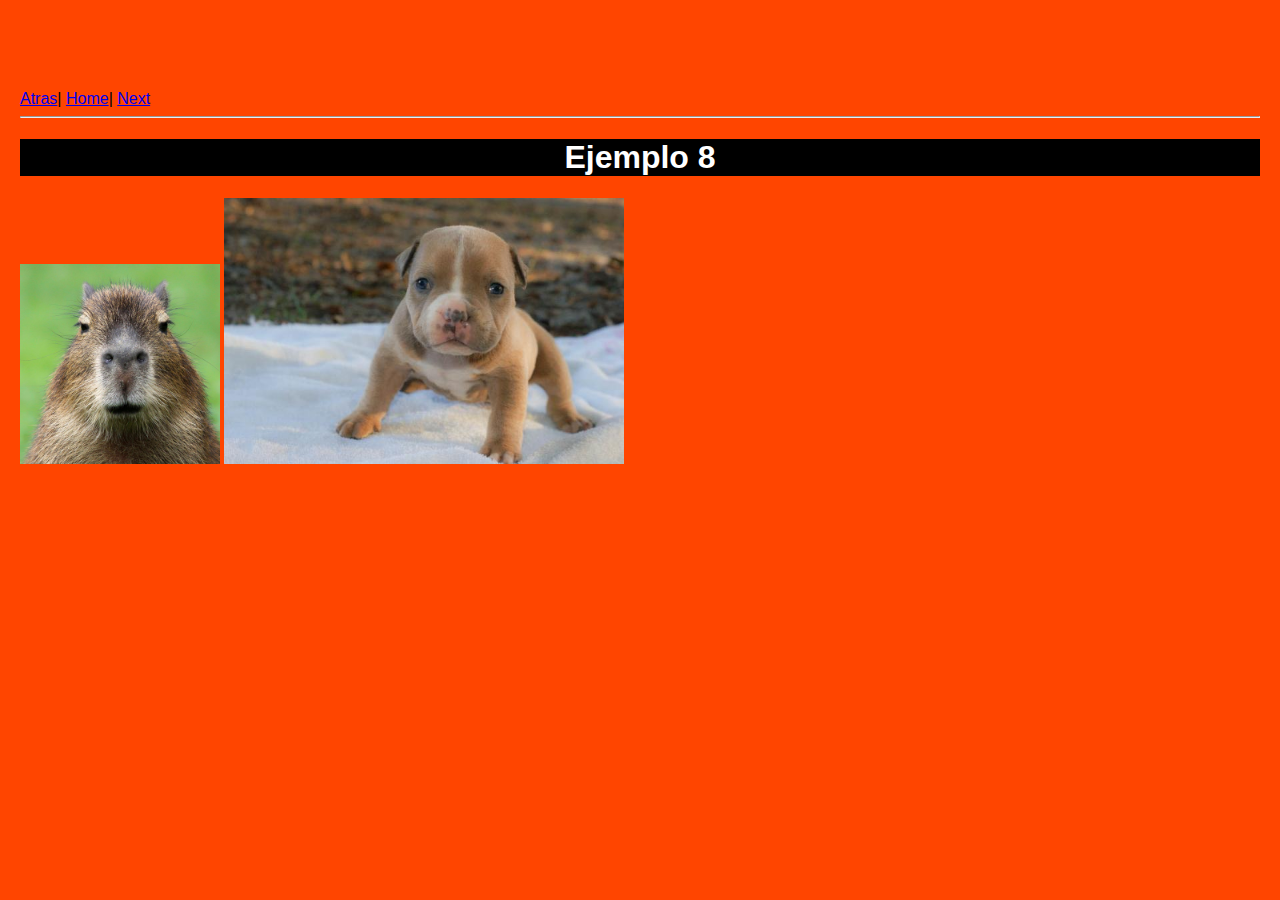
<file: src/main/resources/static/ejemplo8.html>
<!DOCTYPE html>
<!--
Click nbfs://nbhost/SystemFileSystem/Templates/Licenses/license-default.txt to change this license
Click nbfs://nbhost/SystemFileSystem/Templates/Other/html.html to edit this template
-->
<html>
    <head>
        <title>Ejemplo 8</title>
        <meta charset="UTF-8">
        <link href="css/Estilos.css" rel="stylesheet" type="text/css"/>
    </head>
    <body>
         <a href="ejemplo7.html">Atras</a>|
        <a href="index.html">Home</a>|
        <a href="index.html">Next</a><hr>
        <h1 style="text-align: center; background-color: black; color: white"> Ejemplo 8</h1>
        
        <img src="img/capybara-square-1.jpg.optimal.jpg"  width="200" alt=""/>
        
        <img src="img/educacion_del_cachorro_de_american_bully_21784_1_600.jpg" width="400" alt=""/>
        
    </body>
</html>
</file>
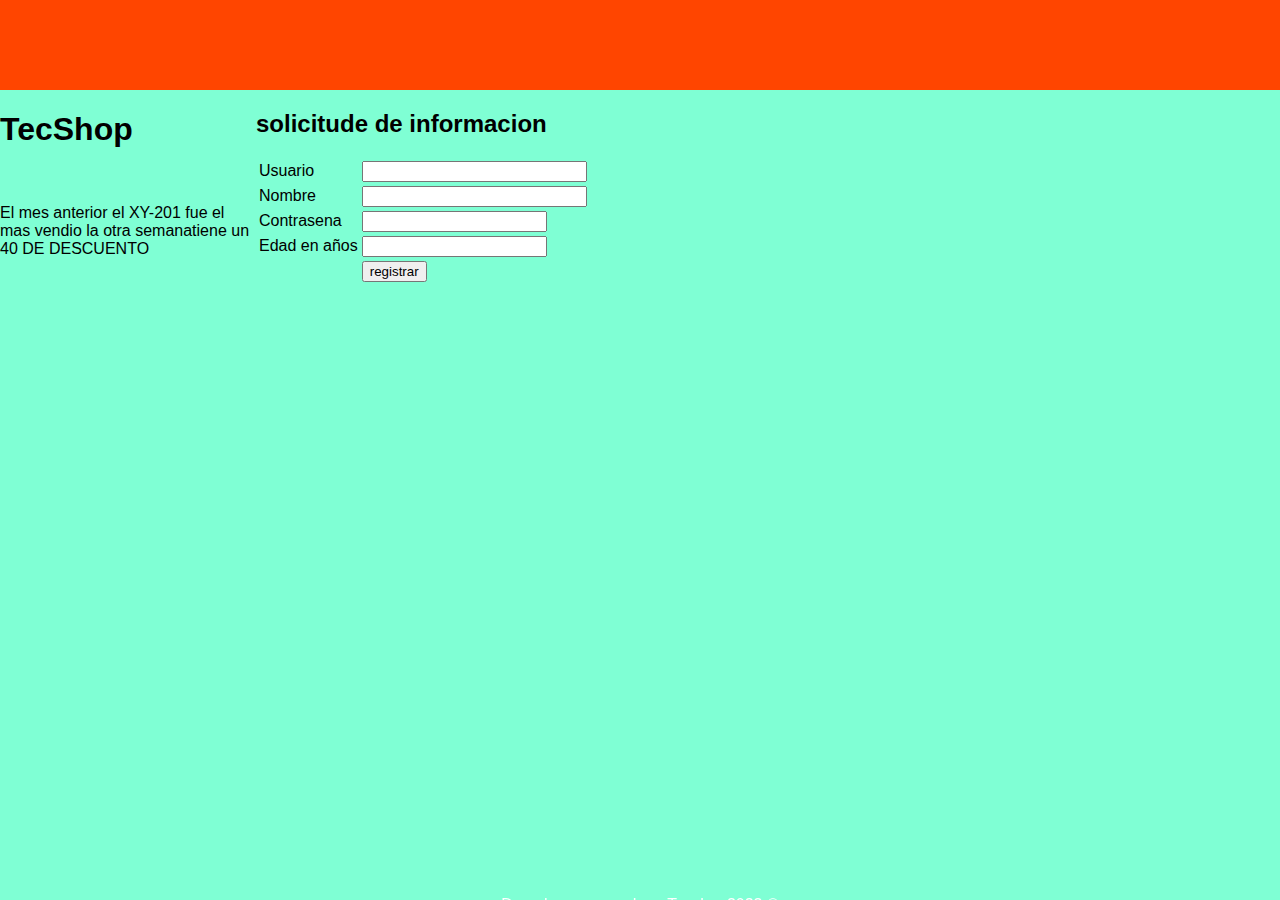
<file: src/main/resources/static/formulario.html>
<!DOCTYPE html>
<!--
Click nbfs://nbhost/SystemFileSystem/Templates/Licenses/license-default.txt to change this license
Click nbfs://nbhost/SystemFileSystem/Templates/Other/html.html to edit this template
-->
<html>
    <head>
        <title>TechShop</title>
        <meta charset="UTF-8">
        <link href="css/Estilos.css" rel="stylesheet" type="text/css"/>
    </head>
    <body>
       <header>
            <a href="index.html"><h1>TecShop</h1></a>
        
        <a href="ejemplo8.html">&triangleleft;</a>
        <a href="ejemplo2.html">&triangleright;</a>
        <a href="audio.html">Audios</a>
        <a href="video.html">Videos</a>
        <a href="iframe.html">iFrame</a>
        <a href="formulario.html">Formulario</a>
        
        
        </<nav> 
         </header>
         <aside>
             
             <h1 id="titulo"> TecShop </h1>
        <br/>
        <P>El mes anterior  el XY-201 fue el mas vendio la otra semanatiene un 40 DE DESCUENTO 
         </aside>    
        <section>
            <h2>solicitude de informacion</h2>
            <form action="#" method="post">
                <table border="0">
                   
                    <tbody>
                        <tr>
                            <td>Usuario</td>
                            <td><input type="email" name="correo" value="" size ="25"/></td>
                        </tr>
                        <tr>
                            <td>Nombre</td>
                            <td><input type="text" name="nombre" value="" size="25" /></td>
                        </tr>
                        <tr>
                            <td>Contrasena</td>
                            <td><input type="password" name="clave" value="" /></td>
                        </tr>
                        <tr>
                            <td>Edad en años</td>
                            <td><input type="number" name="edad" value="" /></td>
                        </tr>
                        <tr>
                            <td></td>
                            <td><input type="submit" value="registrar" /></td>
                        </tr>
                        <tr>
                            <td></td>
                            <td></td>
                        </tr>
                        <tr>
                            <td></td>
                            <td></td>
                        </tr>
                    </tbody>
                </table>

            </form>
               
        </section>
        <footer> 
            <p>Derechos reservados - Tecshop2023 &COPY;
        </footer>
    </body>
</html>
</file>
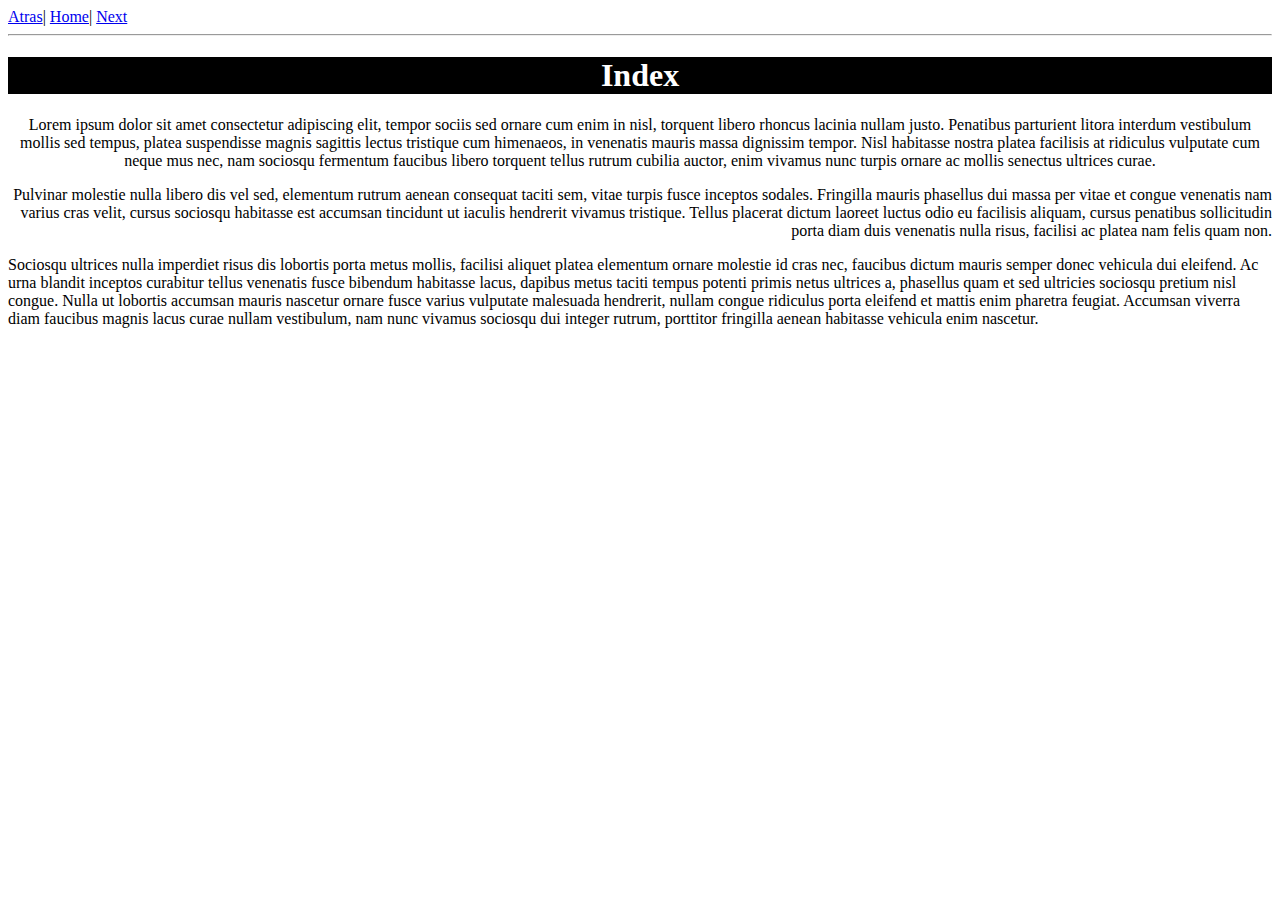
<file: src/main/resources/static/index_1.html>
<!DOCTYPE html>
<!--
Click nbfs://nbhost/SystemFileSystem/Templates/Licenses/license-default.txt to change this license
Click nbfs://nbhost/SystemFileSystem/Templates/Other/html.html to edit this template
-->
<html>
    <head>
        <title>TechShop</title>
        <meta charset="UTF-8">
    </head>
    <body>
        <a href="ejemplo8.html">Atras</a>|
        <a href="index.html">Home</a>|
        <a href="ejemplo2.html">Next</a><hr>
        <h1 style="text-align: center; background-color: black; color: white"> Index</h1>
        <p style="text-align: center">Lorem ipsum dolor sit amet consectetur adipiscing elit, tempor sociis sed ornare cum enim in nisl, torquent libero rhoncus lacinia nullam justo. 
        Penatibus parturient litora interdum vestibulum mollis sed tempus, platea suspendisse magnis sagittis lectus tristique cum himenaeos, 
        in venenatis mauris massa dignissim tempor. Nisl habitasse nostra platea facilisis at ridiculus vulputate cum neque mus nec, 
        nam sociosqu fermentum faucibus libero torquent tellus rutrum cubilia auctor, enim vivamus nunc turpis ornare ac mollis senectus ultrices curae.</p>
        
        <p style="text-align: end">Pulvinar molestie nulla libero dis vel sed, elementum rutrum aenean consequat taciti sem, vitae turpis fusce inceptos sodales. Fringilla mauris phasellus 
        dui massa per vitae et congue venenatis nam varius cras velit, cursus sociosqu habitasse est accumsan tincidunt ut iaculis hendrerit vivamus tristique.
        Tellus placerat dictum laoreet luctus odio eu facilisis aliquam, cursus penatibus sollicitudin porta diam duis venenatis nulla risus,
        facilisi ac platea nam felis quam non.</p>
        
        <p>Sociosqu ultrices nulla imperdiet risus dis lobortis porta metus mollis, facilisi aliquet platea elementum ornare molestie id cras nec, faucibus dictum 
        mauris semper donec vehicula dui eleifend. Ac urna blandit inceptos curabitur tellus venenatis fusce bibendum habitasse lacus, dapibus metus taciti 
        tempus potenti primis netus ultrices a, phasellus quam et sed ultricies sociosqu pretium nisl congue.
        Nulla ut lobortis accumsan mauris nascetur ornare fusce varius vulputate malesuada hendrerit, nullam congue ridiculus porta eleifend et 
        mattis enim pharetra feugiat. Accumsan viverra diam faucibus magnis lacus curae nullam vestibulum, nam nunc vivamus sociosqu dui integer rutrum,
        porttitor fringilla aenean habitasse vehicula enim nascetur.</p>
        
        
    </body>
</html>
</file>
<file: src/main/resources/static/css/Estilos.css>
body {
    box-sizing: border-box;
    margin: 0;
    padding: 90px 20px 0;
    background-color: orangered;
    font-family: sans-serif;
    
    
    
  }
  .header{
      position: fixed;
      background-color: #076af0;
      top: 0;
      left: 0;
      height: 90px;
      width: 100%;
  }
  
  .nav{
      display:flex;
      justify-content: space-between;
      max-width: 992px;
      margin: 0 auto;
      
      
  }
  
  .nav-menu{
      display: flex;
      list-style: none;
      margin-right: 40px;
      
      
      
  }
  
  .nav-menu-item{
      font-size: 18px;
      margin: 0 10px;
      line-height: 90px;
      
      
      
  }
  
  
  .nav-menu-link{
      padding: 8px 12px;
      border-radius: 10px;
      
      
  }
  .nav-menu-link:hover{
      background-color:#024070;
      transition: 0.5s;
      
      
  }
      
      
  
  
  .logo{
    font-size: 30px;
    font-weight: bold;
    padding: 0 auto;
    line-height: 90px;
        
  }
  
  .nav-link{
   text-decoration: none;
   color: white;   
      
      
  }
  aside{
       position: fixed;
      background-color: aquamarine;
      top: 90px;
      left: 0;
      bottom:20px; 
      width: 20%;
     
  }
  
  section{
      position: fixed;
      overflow-y: scroll;
      background-color: aquamarine;
      top: 90px;
      left: 20%;
      bottom:20px; 
      width: 80%;
     
      
  }
  
  footer{
      text-align: center;
       position: fixed;
      background-color: aquamarine;
      color: white;
      left: 0;
      bottom:0; 
      height: 20px;
      width: 100%;
      
  }
</file>
